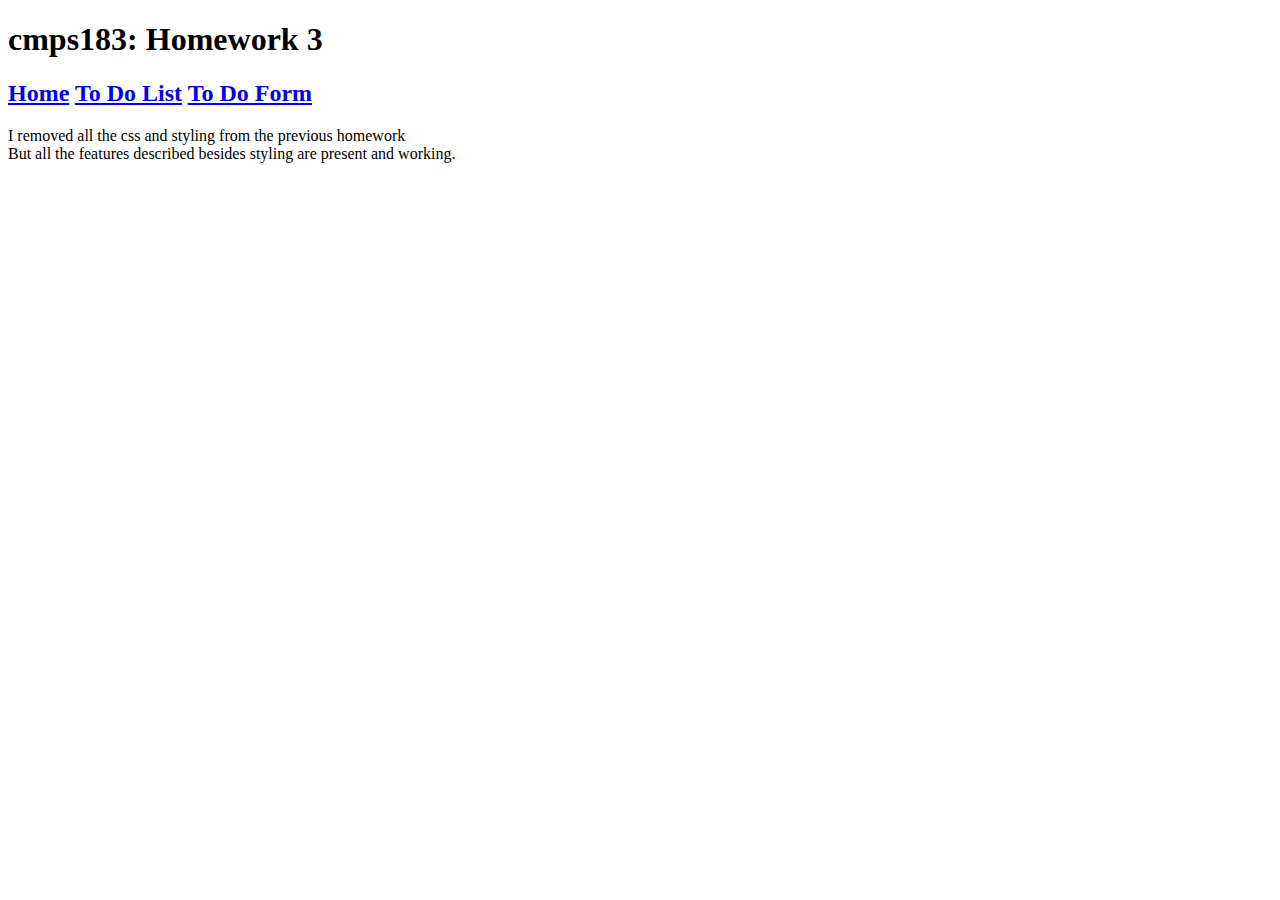
<file: static/index.html>
<!DOCTYPE html>
<html>
<head>
<meta charset="utf-8"/>
</head>
<body>
<h1>cmps183: Homework 3</h1>
<h2><a href="/">Home</a> <a href="/todolist">To Do List</a>
<a href="/todoform">To Do Form</a></h2>
I removed all the css and styling from the previous homework<br>
But all the features described besides styling are present and working.
</body>
</html>
</file>
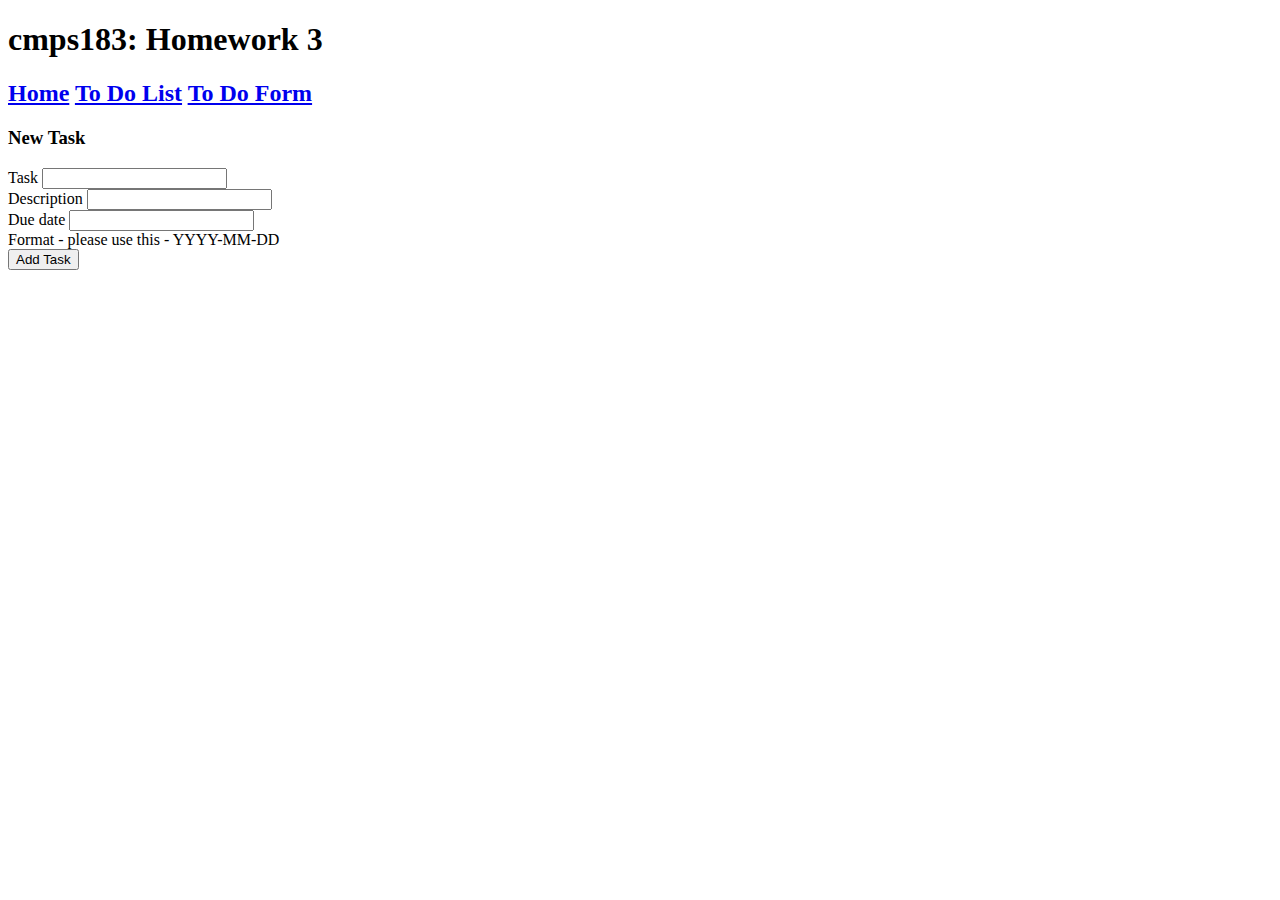
<file: static/todoform.html>
<!DOCTYPE html>
<html>
<body>
<h1>cmps183: Homework 3</h1>
<h2><a href="index.html">Home</a> <a href="todo.html">To Do List</a>
<a href="todoForm.html">To Do Form</a></h2>
<h3>New Task</h3>
<form action="/new" method="POST">
Task <input type="text" name="task"><br>
Description <input type="text" name="descr"><br>
Due date <input type="text" id="due" name="due"><br>
Format - please use this - YYYY-MM-DD<br>
<button type="submit">Add Task</button>
</form>
</body>
</html>
</file>
